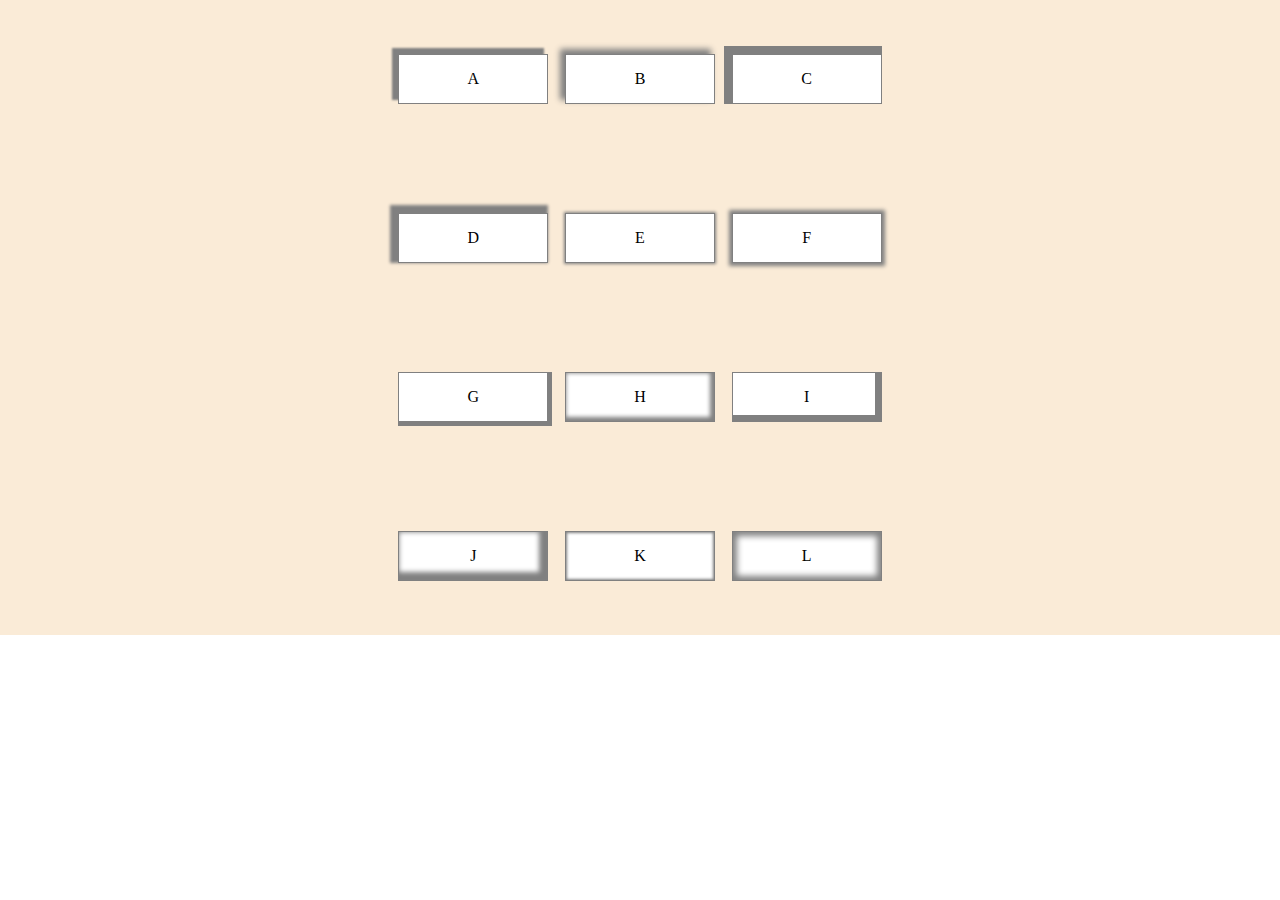
<file: ejercicio-1/index.html>
<!DOCTYPE html>
<html lang="es">
<head>
    <meta charset="UTF-8">
    <meta http-equiv="X-UA-Compatible" content="IE=edge">
    <meta name="viewport" content="width=device-width, initial-scale=1.0">
    <link rel="stylesheet" href="style.css">
    <title>Ejercicio1-flexbox</title>
</head>
<body>
    <article class="all">
    <section class="box">
        <div class="box1">A</div>
        <div class="box2">B</div>
        <div class="box3">C</div>
        <div class="box4">D</div>
        <div class="box5">E</div>
        <div class="box6">F</div>
        <div class="box7">G</div>
        <div class="box8">H</div>
        <div class="box9">I</div>
        <div class="box10">J</div>
        <div class="box11">K</div>
        <div class="box12">L</div>
    </section>
    </article> 
</body>
</html>
</file>
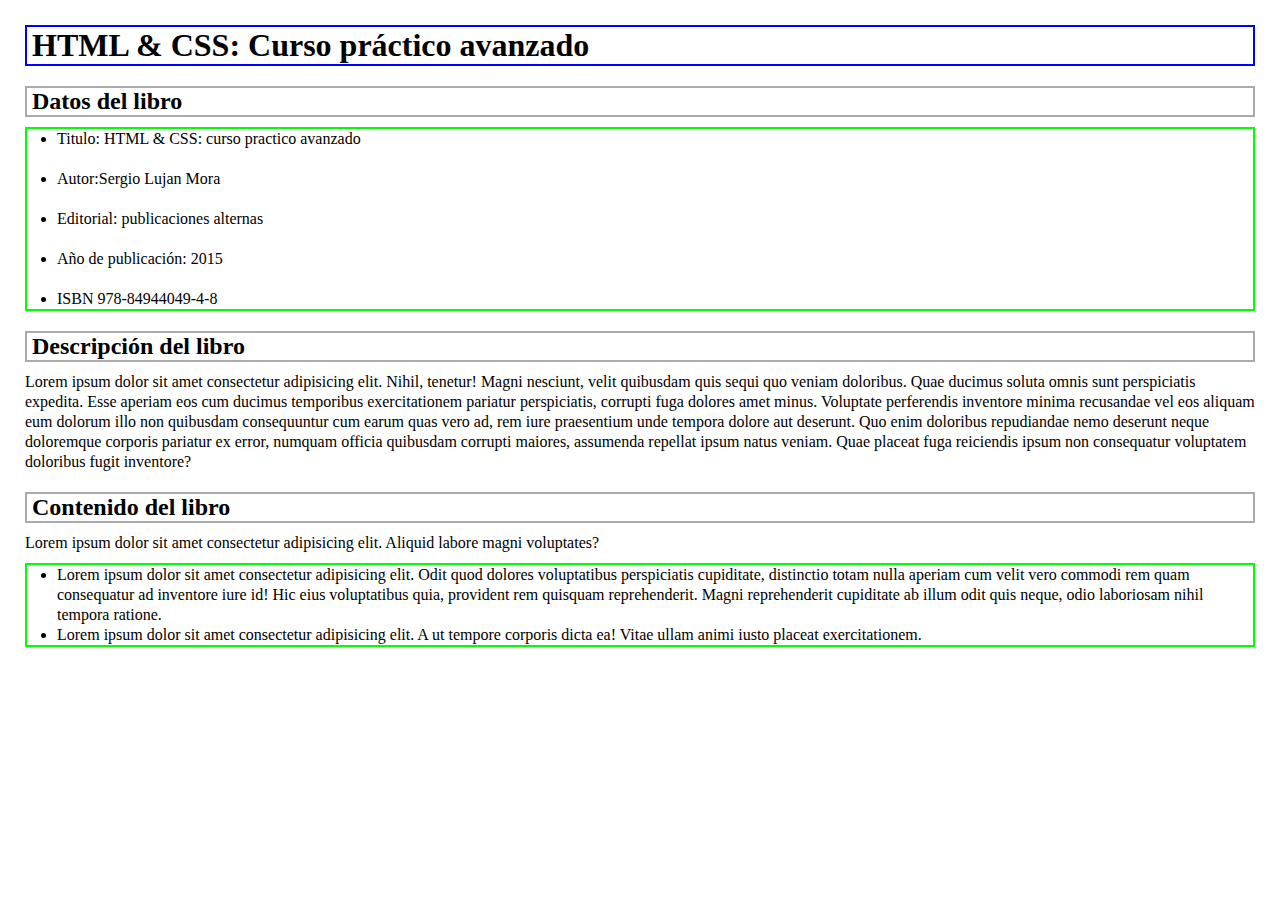
<file: ejercicio-2/index.html>
<!DOCTYPE html>
<html lang="es">
<head>
    <meta charset="UTF-8">
    <meta http-equiv="X-UA-Compatible" content="IE=edge">
    <meta name="viewport" content="width=device-width, initial-scale=1.0">
    <link rel="stylesheet" href="style.css">
    <title>Ejercicio-2</title>
</head>
<body>
    <header class="titulo"><h1>HTML & CSS: Curso práctico avanzado</h1></header>
   
    <section class="encabezado1">
        <h2>Datos del libro</h2></section>
   
    <article class="lista">
        <ul>
            <li>Titulo: HTML & CSS: curso practico avanzado</li><br>
            <li>Autor:Sergio Lujan Mora</li><br>
            <li>Editorial: publicaciones alternas</li><br>
            <li>Año de publicación: 2015</li><br>
            <li>ISBN 978-84944049-4-8</li>
        </ul>
    </article>
   
    <section class="encabezado2">
        <h2>Descripción del libro</h2>
    </section>

    <article class="sub">
        <p>Lorem ipsum dolor sit amet consectetur adipisicing elit. Nihil, tenetur! Magni nesciunt, velit quibusdam quis sequi quo veniam doloribus. Quae ducimus soluta omnis sunt perspiciatis expedita. Esse aperiam eos cum ducimus temporibus exercitationem pariatur perspiciatis, corrupti fuga dolores amet minus. Voluptate perferendis inventore minima recusandae vel eos aliquam eum dolorum illo non quibusdam consequuntur cum earum quas vero ad, rem iure praesentium unde tempora dolore aut deserunt. Quo enim doloribus repudiandae nemo deserunt neque doloremque corporis pariatur ex error, numquam officia quibusdam corrupti maiores, assumenda repellat ipsum natus veniam. Quae placeat fuga reiciendis ipsum non consequatur voluptatem doloribus fugit inventore?</p>
    </article>

    <section class="encabezado3">
        <h2>Contenido del libro</h2>
    </section>

    <article class="sub">
        <p>Lorem ipsum dolor sit amet consectetur adipisicing elit. Aliquid labore magni voluptates?</p>
    </article>

    <article class="lista1">
        <ul>
            <li>Lorem ipsum dolor sit amet consectetur adipisicing elit. Odit quod dolores voluptatibus perspiciatis cupiditate, distinctio totam nulla aperiam cum velit vero commodi rem quam consequatur ad inventore iure id! Hic eius voluptatibus quia, provident rem quisquam reprehenderit. Magni reprehenderit cupiditate ab illum odit quis neque, odio laboriosam nihil tempora ratione.</li>

            <li>Lorem ipsum dolor sit amet consectetur adipisicing elit. A ut tempore corporis dicta ea! Vitae ullam animi iusto placeat exercitationem.</li>
        </ul>
    </article>
</body>
</html>
</file>
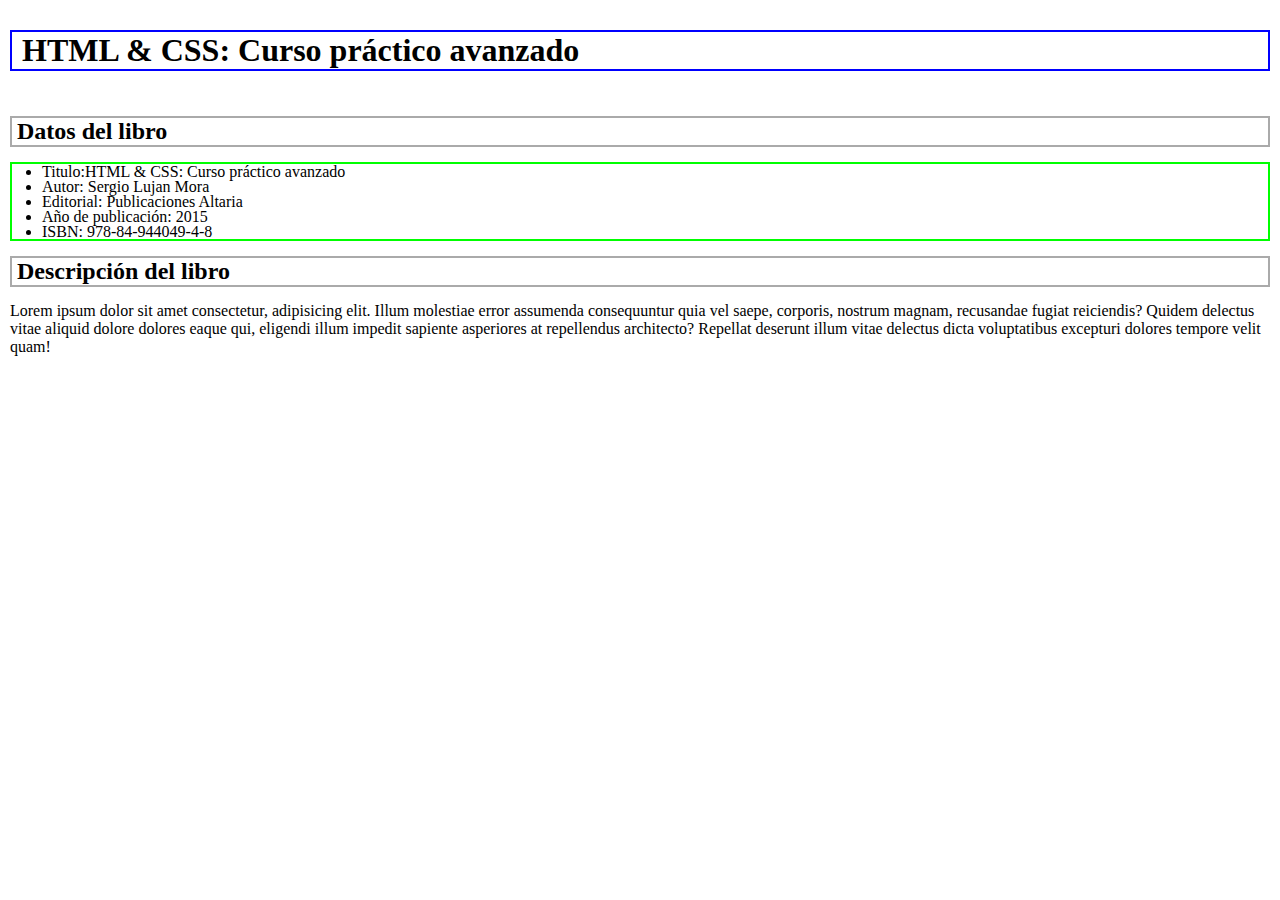
<file: ejercicio-3/index.html>
<!DOCTYPE html>
<html lang="es">
<head>
    <meta charset="UTF-8">
    <meta http-equiv="X-UA-Compatible" content="IE=edge">
    <meta name="viewport" content="width=device-width, initial-scale=1.0">
    <link rel="stylesheet" href="style.css">
    <title>Ejercicio-3</title>
</head>
<body>
    <header class="titulo">
        <h1>HTML & CSS: Curso práctico avanzado</h1></header>

    <section class="encabezado1">
        <h2>Datos del libro</h2>
    </section>
    
    <article class="list">
        <ul>
            <li>Titulo:HTML & CSS: Curso práctico avanzado</li>
            <li>Autor: Sergio Lujan Mora</li>
            <li>Editorial: Publicaciones Altaria</li>
            <li>Año de publicación:  2015</li>
            <li>ISBN: 978-84-944049-4-8</li>    
        </ul>
    </article>

    <section class="encabezado2">
        <h2>Descripción del libro</h2>
    </section>

    <article class="sub">
        <p>Lorem ipsum dolor sit amet consectetur, adipisicing elit. Illum molestiae error assumenda consequuntur quia vel saepe, corporis, nostrum magnam, recusandae fugiat reiciendis? Quidem delectus vitae aliquid dolore dolores eaque qui, eligendi illum impedit sapiente asperiores at repellendus architecto? Repellat deserunt illum vitae delectus dicta voluptatibus excepturi dolores tempore velit quam!</p>
    </article>

</body>
</html>
</file>
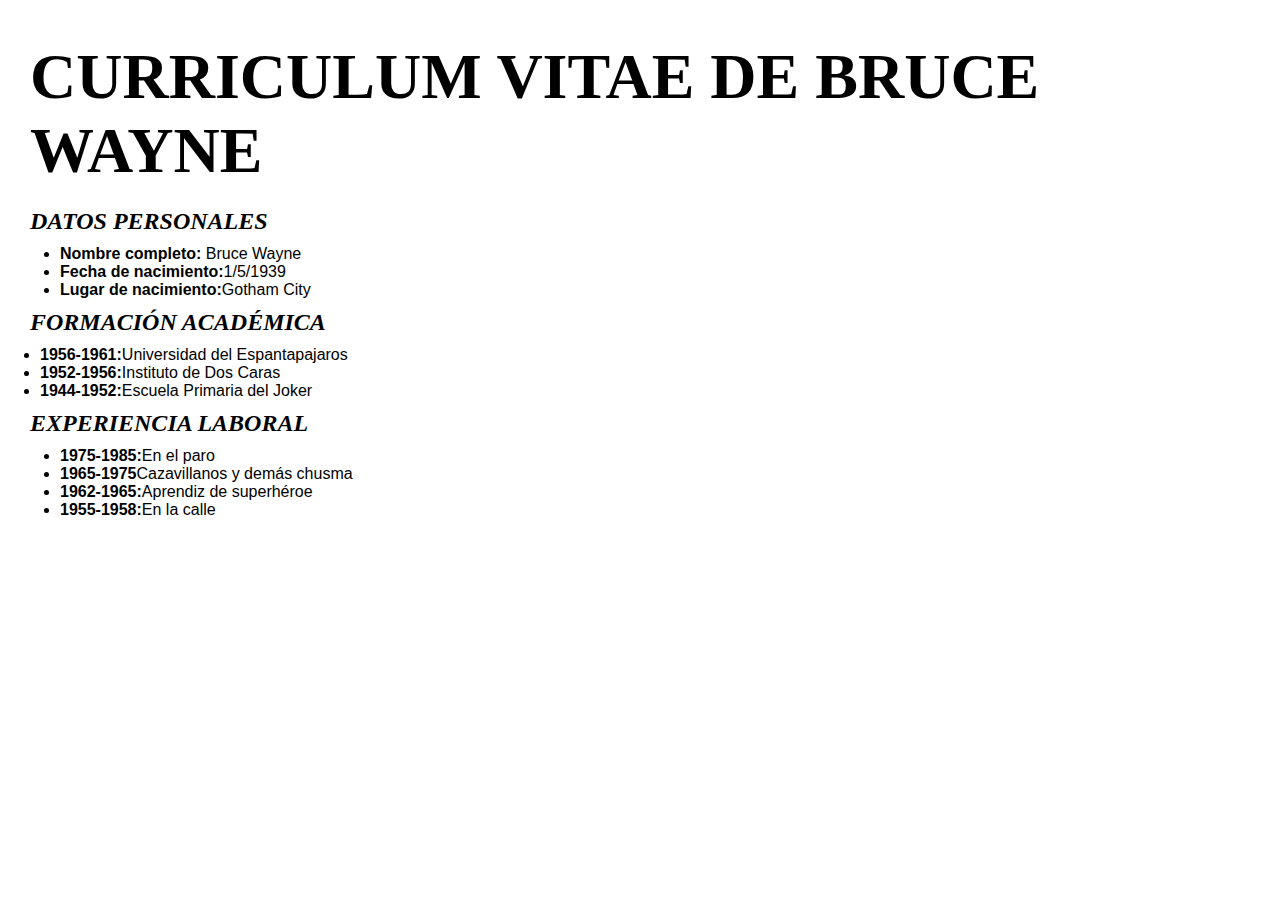
<file: ejercicio-4/index.html>
<!DOCTYPE html>
<html lang="es">
<head>
    <meta charset="UTF-8">
    <meta http-equiv="X-UA-Compatible" content="IE=edge">
    <meta name="viewport" content="width=device-width, initial-scale=1.0">
    <link rel="stylesheet" href="style.css">
    <title>Ejercicio-4</title>
</head>
<body>
    <header class="title">
        <h1>CURRICULUM VITAE DE BRUCE WAYNE</h1>
    </header>

    <section>
        <h2>DATOS PERSONALES</h2>
    </section>

    <article class="list1">
        <ul>
            <li><span>Nombre completo:</span> Bruce Wayne</li>
            <li><span> Fecha de nacimiento:</span>1/5/1939</li>
            <li><span>Lugar de nacimiento:</span>Gotham City</li>
        </ul>
    </article>

    <section>
        <h2>FORMACIÓN ACADÉMICA</h2>
    </section>

    <article class="list2">
        <li><span>1956-1961:</span>Universidad del Espantapajaros</li>
        <li><span>1952-1956:</span>Instituto de Dos Caras</li>
        <li><span>1944-1952:</span>Escuela Primaria del Joker</li>
    </article>

    <section>
        <h2>EXPERIENCIA LABORAL</h2>
    </section>

    <article class="list3">
        <ul>
            <li><span>1975-1985:</span>En el paro</li>
            <li><span>1965-1975</span>Cazavillanos y demás chusma</li>
            <li><span>1962-1965:</span>Aprendiz de superhéroe</li>
            <li><strong>1955-1958:<span class="el">En la calle</span></strong></li>
        </ul>
    </article>


</body>
</html>
</file>
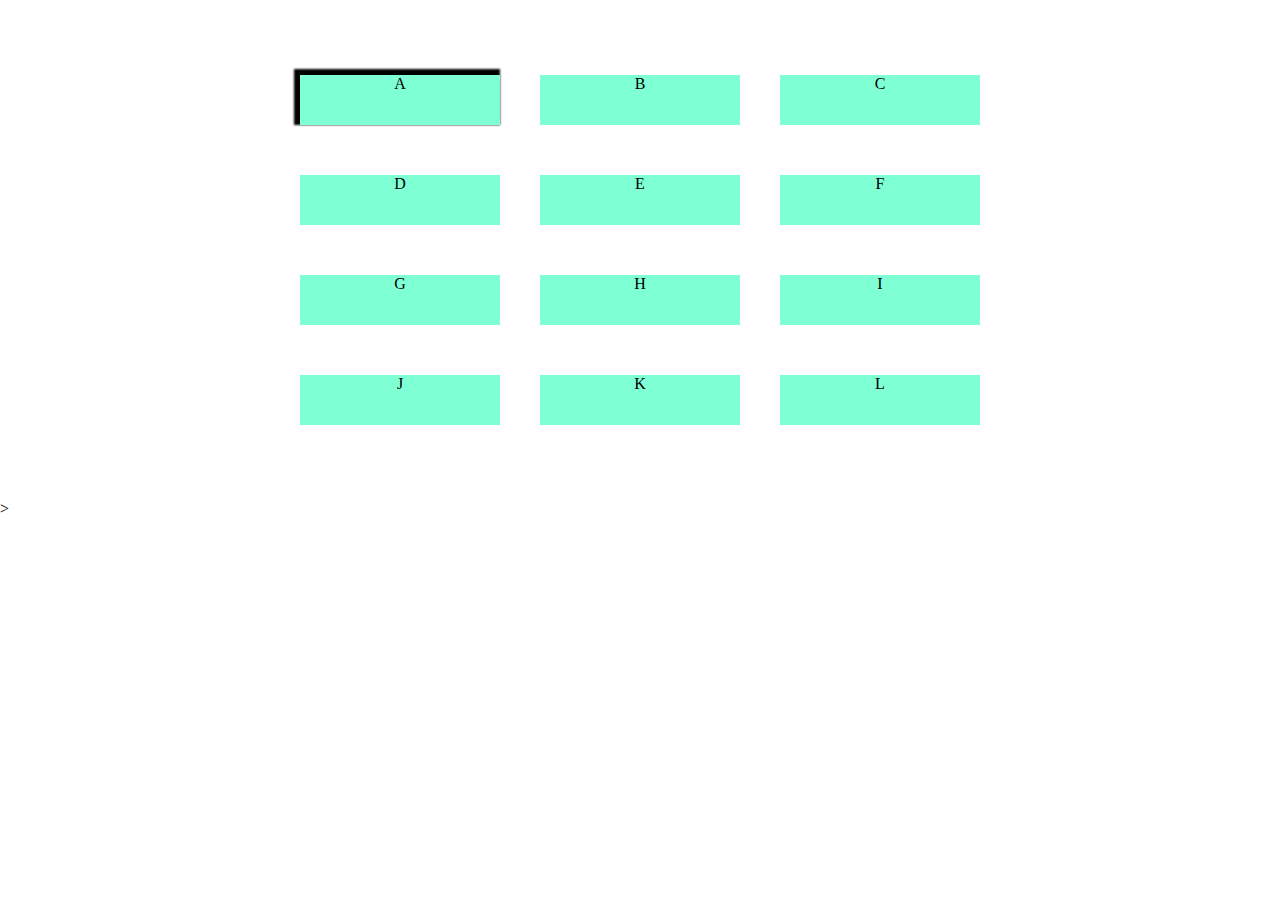
<file: ejercicio-1/en-clase/index.html>
<!DOCTYPE html>
<html lang="es">
<head>
    <meta charset="UTF-8">
    <meta http-equiv="X-UA-Compatible" content="IE=edge">
    <meta name="viewport" content="width=device-width, initial-scale=1.0">
    <link rel="stylesheet" href="style.css"> 
    <title>Practica-9</title>
</head>
<body>
 
  <section class="contenedor" >
    
 <section class="superiora">   
    <div class="a">A</div>
    <div class="b">B</div>
    <div class="c">C</div>
 </section>
 <section class="superiorb"> 
    <div class="d">D</div>
    <div class="e">E</div>
    <div class="f">F</div>
 </section>

<section class="inferiora">
    <div class="g">G</div>
    <div class="h">H</div>
    <div class="i">I</div>
</section>
<section class="inferiorb">
    <div class="j">J</div>
    <div class="k">K</div>
    <div class="l">L</div>
</section>
</section>>
</body>
</html>
</file>
<file: ejercicio-1/style.css>
*{
    padding: 0;
    margin: 0;
    box-sizing: border-box;
   
}

.all{
    display: flex;
    height: 635px;
    background-color:antiquewhite;
    
}

.box{
    display: flex;
    height: 635px;
    width: 500px;
    margin: auto;
    flex-wrap: wrap;
    align-items: center;
    justify-content: center;
   
}

div{
    display: flex;
    background-color: white;
    height: 50px;
    width: 150px;
    margin: auto;
    border: 1px solid gray;
    align-items: center;
    justify-content: center;
}

.box1{
    box-shadow: -5px -5px 2px 1px gray;
}

.box2{
    box-shadow: -5px -5px 6px 0.5px gray;
}

.box3{
    box-shadow: -4px -4px 0px 4px gray;
}

.box4{
    box-shadow: -4px -4px 3px 4px gray;
}

.box5{
    box-shadow: 0px 0px 3px 1px gray ;
}

.box6{
    box-shadow: 0 0 4px 3px gray;
}

.box7{
    box-shadow: 2px 2px 0 2px gray ;
}

.box8{
    box-shadow: inset -2px -2px 4px 2px gray;
}

.box9{
    box-shadow: inset -3px -3px 0px 3px gray;
}

.box10{
    box-shadow: inset -4px -4px 5px 4px gray;
}

.box11{
    box-shadow: inset 0px 0px 3px 1px gray;
}

.box12{
    box-shadow: inset 0px 0px 6px 4px gray;
}
</file>
<file: ejercicio-2/style.css>
*{
    padding: 0;
    margin: 0;
    box-sizing: border-box;
}

body{
    display: flex;
    height: 100%;
    background-color: white;
    flex-direction: column;
    padding: 20px ;
    justify-content: center;
    

}

.titulo{
    display: flex;
    align-items:center;
    border: 2px solid #00F;
    padding-left:5px;
    margin: 5px;
    
}

.encabezado1, .encabezado2, .encabezado3 {
    display: flex;
    align-items: center;
    border: 2px solid #AAA;
    padding-left: 5px;
    margin: 15px 5px 5px 5px;
}
.lista, .lista1{
    display: flex;
    align-items: center;
    border: 2px solid #0f0;
    padding-left: 30px;
    margin: 5px;
    line-height: 20px;
}

.sub{
    display: flex;
    align-items: center;
    margin: 5px;
    line-height: 20px;

}
</file>
<file: ejercicio-3/style.css>
*{
    padding: 0;
    margin: 0;
    box-sizing: border-box;
}

body{
    display: flex;
    height: 100%;
    flex-direction: column;
    padding: 0px 10px ;
}

.titulo{
    display: flex;
    align-items: center;
    border: 2px solid #00F;
    padding-left: 10px;
    margin: 30px 0px;
    
}

.encabezado1, .encabezado2{
    display: flex;
    align-items: center;
    border: 2px solid #AAA;
    padding-left: 5px;
    margin: 15px 0px;
    
}

.list{
    display: flex;
    align-items: center;
    border: 2px solid #0f0;
    padding-left: 30px;
    line-height: 15px;
}

.sub{
    display: flex;
    align-items: center;

}
</file>
<file: ejercicio-4/style.css>
*{
    padding: 0;
    margin:0;
    box-sizing: border-box;
    
}

body{
    display: flex;
    flex-direction: column;
    padding: 30px 20px;
    font-family: Arial , verdana;
}

.title{
    display: flex;
    font-family: Georgia;
    font-size: 32px;
    font-variant: small-caps;
    margin: 10px;
}
section{
    display: flex;
    font-family: Georgia, 'Times New Roman', Times, serif;
    font-weight: 24px;
    font-style: italic;
    font-variant: small-caps;
    margin: 10px;
}
span{
    font-weight: bold;
}

.list1, .list3{
    margin-left: 40px;
}

.list2{
    margin-left: 20px;
}

.el{
    text-decoration: none;
    font-weight: normal;
}
</file>
<file: ejercicio-1/en-clase/style.css>
*{
    margin: 0;
    padding: 0;
}
 
.contenedor{
    height:500px ;
    display: flex;
    justify-content: center;
    align-items: center;
    flex-direction: column;
    
}

div{
    width: 200px;
    height: 50px;
    background-color: aquamarine;
    text-align: center;
    margin:20px ;
}

.superiora {
    display: flex;
    height: 100px;
    align-items:center;
    justify-content: space-evenly;
    
    
}
.superiorb{
    display: flex;
    height: 100px;
    justify-content:space-evenly;
    align-items:center;
    
}


.a{
    box-shadow: -3px -3px 2px 3px;
}

.inferiora, .inferiorb{
    display: flex;
    height: 100px;
    justify-content: space-evenly;
    align-items: center;
    
   

}
</file>
